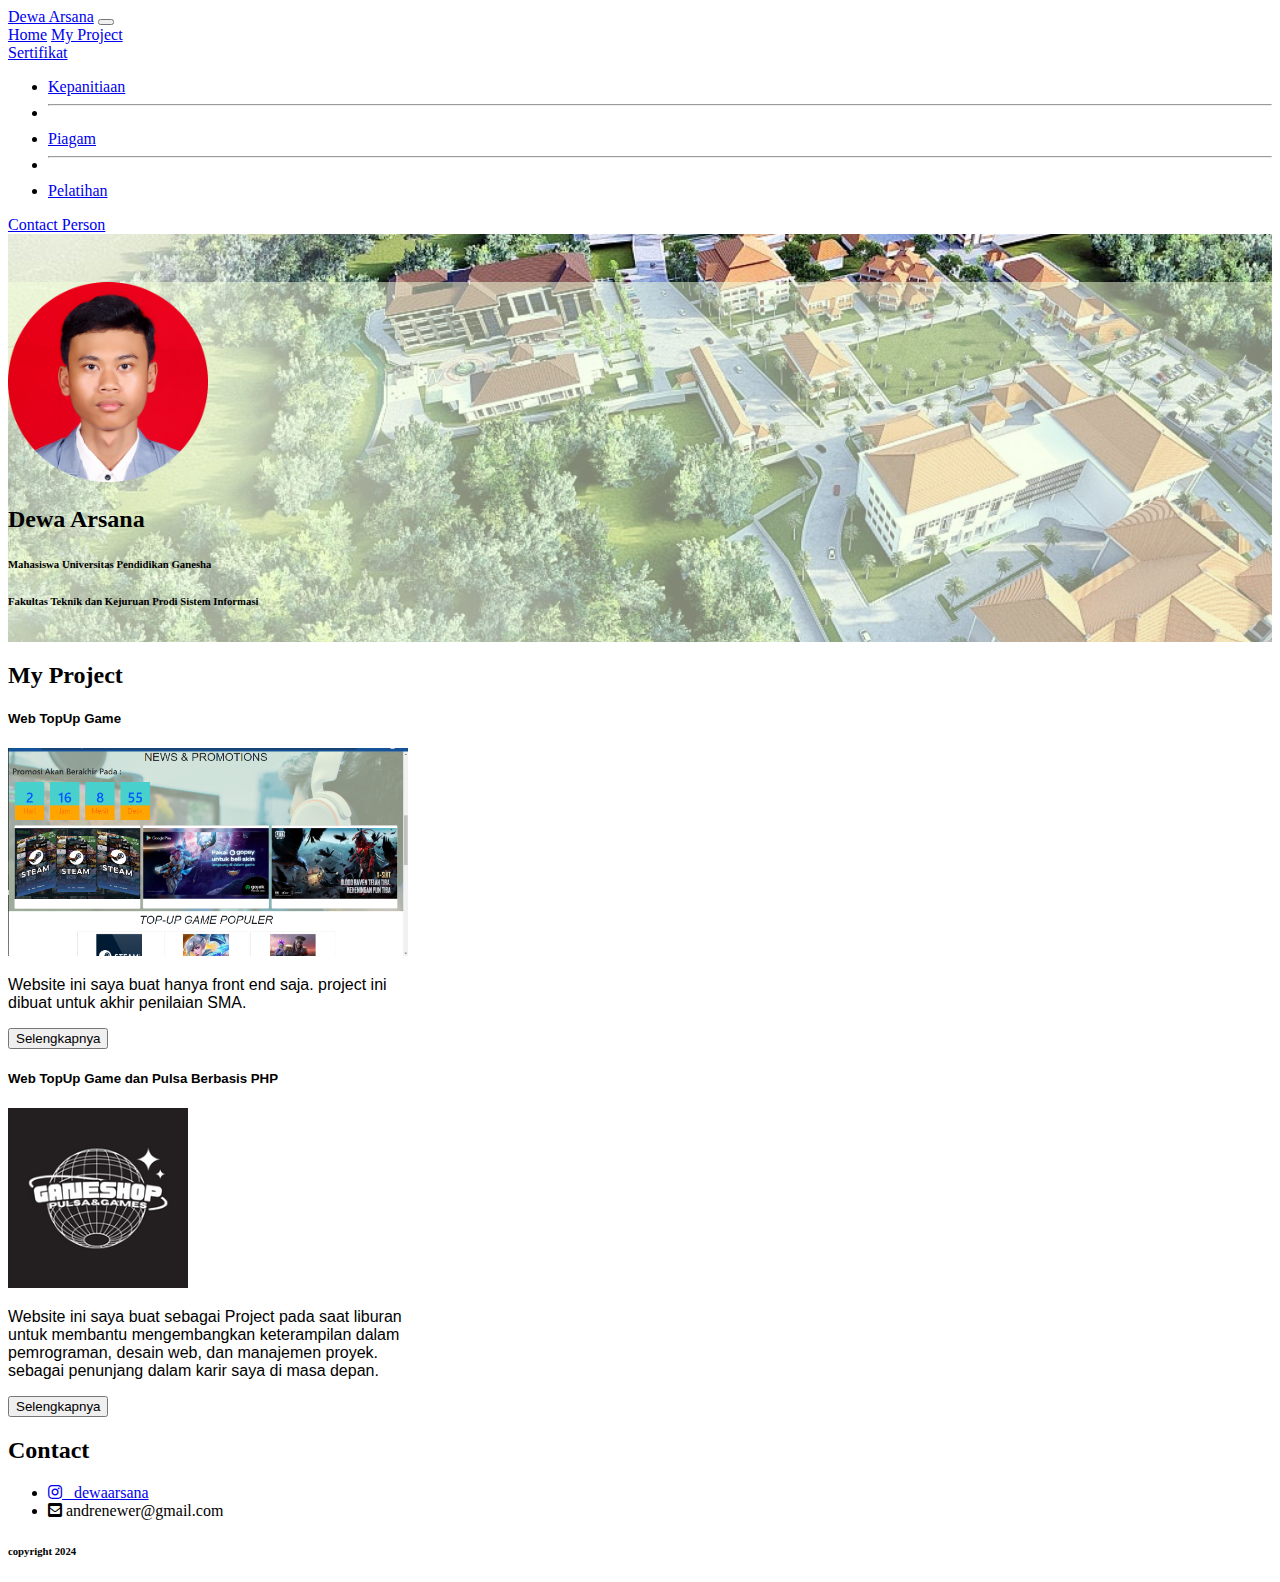
<file: index.html>
<!DOCTYPE html>
<html lang="en" id="Home">

<head>
  <meta charset="utf-8" />
  <meta name="viewport" content="width=device-width, initial-scale=1" />
  <title>Dewa Arsana</title>
  <link href="https://cdn.jsdelivr.net/npm/bootstrap@5.2.3/dist/css/bootstrap.min.css" rel="stylesheet"
    integrity="sha384-rbsA2VBKQhggwzxH7pPCaAqO46MgnOM80zW1RWuH61DGLwZJEdK2Kadq2F9CUG65" crossorigin="anonymous" />
  <link rel="stylesheet" href="style.css" />
  <link rel="stylesheet" href="font.css" />
  <link rel="stylesheet" href="animate.css" />
  <link rel="stylesheet" href="fontawesome-free-5.15.1-web/css/all.css" />
  <link rel="stylesheet" href="https://cdnjs.cloudflare.com/ajax/libs/animate.css/4.1.1/animate.min.css" />
  <link rel="icon" type="image/png" href="favicon-logo-undiksha.png" sizes="16x16" />
</head>

<body>
  <!-- Navbar Start-->
  <nav class="navbar navbar-expand-lg bg-light fixed-top">
    <div class="container">
      <a class="navbar-brand" href="index.html">Dewa Arsana</a>
      <button class="navbar-toggler navbar-toggler-right" type="button" data-bs-toggle="collapse"
        data-bs-target="#navbarNavAltMarkup" aria-controls="navbarNavAltMarkup" aria-expanded="false"
        aria-label="Toggle navigation">
        <span class="navbar-toggler-icon"></span>
      </button>
      <div class="collapse navbar-collapse" id="navbarNavAltMarkup">
        <div class="navbar-nav ms-auto">
          <a class="nav-link active" aria-current="page" href="index.html">Home</a>
          <a class="nav-link" href="index.html#My Project">My Project</a>
          <li class="nav-item dropdown">
            <a class="nav-link dropdown-toggle" data-bs-toggle="dropdown" href="#" role="button"
              aria-expanded="false">Sertifikat</a>
            <ul class="dropdown-menu">
              <li><a class="dropdown-item" href="kepanitiaan.html">Kepanitiaan</a></li>
              <li>
                <hr class="dropdown-divider" />
              </li>
              <li><a class="dropdown-item" href="#">Piagam</a></li>
              <li>
                <hr class="dropdown-divider" />
              </li>
              <li><a class="dropdown-item" href="#">Pelatihan</a></li>
            </ul>
          </li>
          <a class="nav-link" href="index.html#Contact Person">Contact Person</a>
          <a class="nav-link disabled"></a>
        </div>
      </div>
    </div>
  </nav>
  <!--Navbar End-->
  <div class="jumbotron d-flex justify-content-center">
    <div class="iniBanner1">
      <div class="container text-center">
        <div class="row align-items-center pt-5 pb-5">
          <div class="col">
            <img class="animatearsana" src="gambar/Dewa Arsana.png" width="200" alt="" />
            <div>
              <h2 class="animatenama">Dewa Arsana</h2>
              <h6 class="animatebio1">Mahasiswa Universitas Pendidikan Ganesha</h6>
              <h6 class="animatebio2">Fakultas Teknik dan Kejuruan Prodi Sistem Informasi</h6>
            </div>
          </div>
        </div>
      </div>
    </div>
  </div>
  <!-- Perkenalan End-->
  <!-- Project 1 start-->
  <div class="pb-2">
    <div class="container">
      <h2 class="text-center judulatasnya pt-2 animateproject" id="My Project" style="color: rgb(0, 0, 0)">My Project
      </h2>
      <div class="row row-cols-3 gap-2 d-flex justify-content-center pt-2 pb-2">
        <div class="card col pb-4 justify-content-center animateTopup" style="width: 25rem">
          <h5 class="card-title text-center pt-2 fontcard animatecard">Web TopUp Game</h5>
          <img src="gambar/project1.png" class="card-img-top pt-2 m-auto" alt="mengirim cepat" style="width: 100%" />
          <div class="card-body animatedeskripsi">
            <p class="card-text fontdeskripsi text-center ms-auto">Website ini saya buat hanya front end saja. project
              ini dibuat untuk akhir penilaian SMA.</p>
          </div>
          <a class="m-auto" href="https://dewade17.github.io/PlanetGame/" target="_blank"><button
              class="btn btn-primary">Selengkapnya</button></a>
        </div>
        <!-- Project 2 start-->
        <div class="card col pb-4 justify-content-center animateTopup" style="width: 25rem">
          <h5 class="card-title text-center pt-2 fontcard animatecard">Web TopUp Game dan Pulsa Berbasis PHP</h5>
          <img src="gambar/Ganeshop.png" class="card-img-top pt-2 m-auto" alt="mengirim cepat" style="width: 45%" />
          <div class="card-body animatedeskripsi">
            <p class="card-text fontdeskripsi text-center ms-auto">Website ini saya buat sebagai Project pada saat
              liburan untuk membantu mengembangkan keterampilan dalam pemrograman, desain web, dan manajemen proyek.
              sebagai penunjang dalam karir saya di masa depan.
            </p>
          </div>
          <a class="m-auto" href="https://ganeshop.store/" target="_blank"><button
              class="btn btn-primary">Selengkapnya</button></a>
        </div>
        <!-- Project 2 end-->
      </div>
    </div>
  </div>
  <!-- Project 1 end-->
  <!-- Footer Start-->
  <div class="bg-warning p-3">
    <div class="footer container bg-warning">
      <h2 class="pt-3 text-center" id="Contact Person">Contact</h2>
      <ul>
        <li>
          <a class="text-decoration-none text-dark" href="https://www.instagram.com/_dewaarsana/" target="_blank"><i
              class="fab fa-instagram"></i> _dewaarsana</a>
        </li>
        <li><i class="fas fa-envelope-square"></i> andrenewer@gmail.com</li>
      </ul>
    </div>
    <h6 class="text-center pt-3">copyright 2024</h6>
  </div>
  <!-- Footer End-->

  <script src="https://cdn.jsdelivr.net/npm/bootstrap@5.2.3/dist/js/bootstrap.bundle.min.js"
    integrity="sha384-kenU1KFdBIe4zVF0s0G1M5b4hcpxyD9F7jL+jjXkk+Q2h455rYXK/7HAuoJl+0I4"
    crossorigin="anonymous"></script>
</body>

</html>
</file>
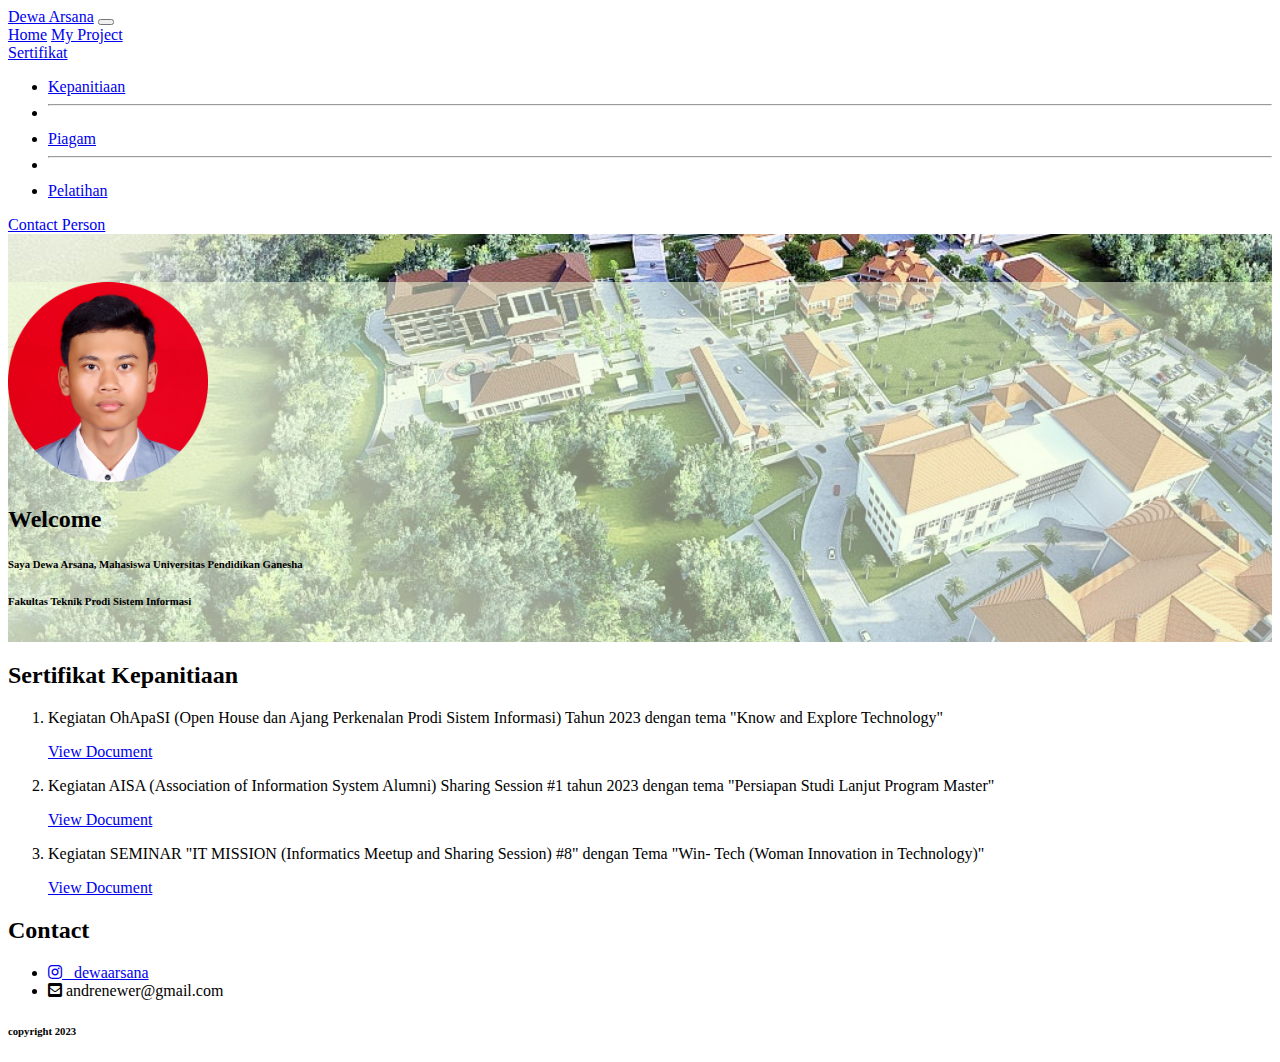
<file: kepanitiaan.html>
<!DOCTYPE html>
<html lang="en">
  <head>
    <meta charset="utf-8" />
    <meta name="viewport" content="width=device-width, initial-scale=1" />
    <title>Dewa Arsana</title>
    <link href="https://cdn.jsdelivr.net/npm/bootstrap@5.2.3/dist/css/bootstrap.min.css" rel="stylesheet" integrity="sha384-rbsA2VBKQhggwzxH7pPCaAqO46MgnOM80zW1RWuH61DGLwZJEdK2Kadq2F9CUG65" crossorigin="anonymous" />
    <link rel="stylesheet" href="style.css" />
    <link rel="stylesheet" href="fontawesome-free-5.15.1-web/css/all.css" />
  </head>
  <body id="Home">
    <!-- Navbar Start-->
    <nav class="navbar navbar-expand-lg bg-light fixed-top">
      <div class="container">
        <a class="navbar-brand" href="index.html">Dewa Arsana</a>
        <button class="navbar-toggler navbar-toggler-right" type="button" data-bs-toggle="collapse" data-bs-target="#navbarNavAltMarkup" aria-controls="navbarNavAltMarkup" aria-expanded="false" aria-label="Toggle navigation">
          <span class="navbar-toggler-icon"></span>
        </button>
        <div class="collapse navbar-collapse" id="navbarNavAltMarkup">
          <div class="navbar-nav ms-auto">
            <a class="nav-link active" aria-current="page" href="index.html">Home</a>
            <a class="nav-link" href="index.html#My Project">My Project</a>
            <li class="nav-item dropdown">
              <a class="nav-link dropdown-toggle" data-bs-toggle="dropdown" href="#" role="button" aria-expanded="false">Sertifikat</a>
              <ul class="dropdown-menu">
                <li><a class="dropdown-item" href="kepanitiaan.html">Kepanitiaan</a></li>
                <li><hr class="dropdown-divider" /></li>
                <li><a class="dropdown-item" href="#">Piagam</a></li>
                <li><hr class="dropdown-divider" /></li>
                <li><a class="dropdown-item" href="#">Pelatihan</a></li>
              </ul>
            </li>
            <a class="nav-link" href="index.html#Contact Person">Contact Person</a>
            <a class="nav-link disabled"></a>
          </div>
        </div>
      </div>
    </nav>
    <!--Navbar End-->
    <div class="jumbotron d-flex">
      <div class="iniBanner1">
        <div class="container text-center">
          <div class="row align-items-center pt-5 pb-5">
            <div class="col">
              <img src="gambar/Dewa Arsana.png" width="200" alt="" />
            </div>
            <div class="col pt-4">
              <h2>Welcome</h2>
              <h6>Saya Dewa Arsana, Mahasiswa Universitas Pendidikan Ganesha</h6>
              <h6>Fakultas Teknik Prodi Sistem Informasi</h6>
            </div>
          </div>
        </div>
      </div>
    </div>
    <!-- Perkenalan End-->
    <!-- Sertifikat Kepanitiaan  start-->
    <div class="container pb-3">
      <h2 class="text-center judulatasnya" id="My Project" style="color: rgb(0, 0, 0)">Sertifikat Kepanitiaan</h2>
      <div class="container bg-info mt-2 p-2 pb-2">
        <ol class="list-group list-group-numbered">
          <li class="list-group-item d-flex justify-content-between align-items-start">
            <div class="ms-2 m-auto">
              <p>Kegiatan OhApaSI (Open House dan Ajang Perkenalan Prodi Sistem Informasi) Tahun 2023 dengan tema "Know and Explore Technology"</p>
              <a class="btn btn-outline-primary" target="_blank" href="https://drive.google.com/file/d/1YK_CrAxsqqi_1shM9Pg9Ze6kpLtzX3bA/view?usp=share_link" role="button">View Document</a>
            </div>
          </li>
          <li class="list-group-item d-flex justify-content-between align-items-start mt-1">
            <div class="ms-2 m-auto">
              <p>Kegiatan AISA (Association of Information System Alumni) Sharing Session #1 tahun 2023 dengan tema "Persiapan Studi Lanjut Program Master"</p>
              <a class="btn btn-outline-primary" target="_blank" href="https://drive.google.com/file/d/1I3b7wMRaqw45LWRFgbYJPQ6gSNGYmxeX/view?usp=share_link" role="button">View Document</a>
            </div>
          </li>
          <li class="list-group-item d-flex justify-content-between align-items-start mt-1">
            <div class="ms-2 m-auto">
              <p>Kegiatan SEMINAR "IT MISSION (Informatics Meetup and Sharing Session) #8" dengan Tema "Win- Tech (Woman Innovation in Technology)"</p>
              <a class="btn btn-outline-primary" target="_blank" href="https://drive.google.com/file/d/106ahSZ68T5pV-ehLJwjm51w6aNN_rQYL/view?usp=share_link" role="button">View Document</a>
            </div>
          </li>
        </ol>
      </div>
    </div>
    <!-- Sertifikat Kepanitiaan end-->
    <!-- Footer Start-->
    <div class="bg-warning p-3">
      <div class="footer container bg-warning">
        <h2 class="pt-3 text-center" id="Contact Person">Contact</h2>
        <ul>
          <li>
            <a class="text-decoration-none text-dark" href="https://www.instagram.com/_dewaarsana/" target="_blank"><i class="fab fa-instagram"></i> _dewaarsana</a>
          </li>
          <li><i class="fas fa-envelope-square"></i> andrenewer@gmail.com</li>
        </ul>
      </div>
      <h6 class="text-center pt-3">copyright 2023</h6>
    </div>
    <!-- Footer End-->

    <script src="https://cdn.jsdelivr.net/npm/bootstrap@5.2.3/dist/js/bootstrap.bundle.min.js" integrity="sha384-kenU1KFdBIe4zVF0s0G1M5b4hcpxyD9F7jL+jjXkk+Q2h455rYXK/7HAuoJl+0I4" crossorigin="anonymous"></script>
  </body>
</html>
</file>
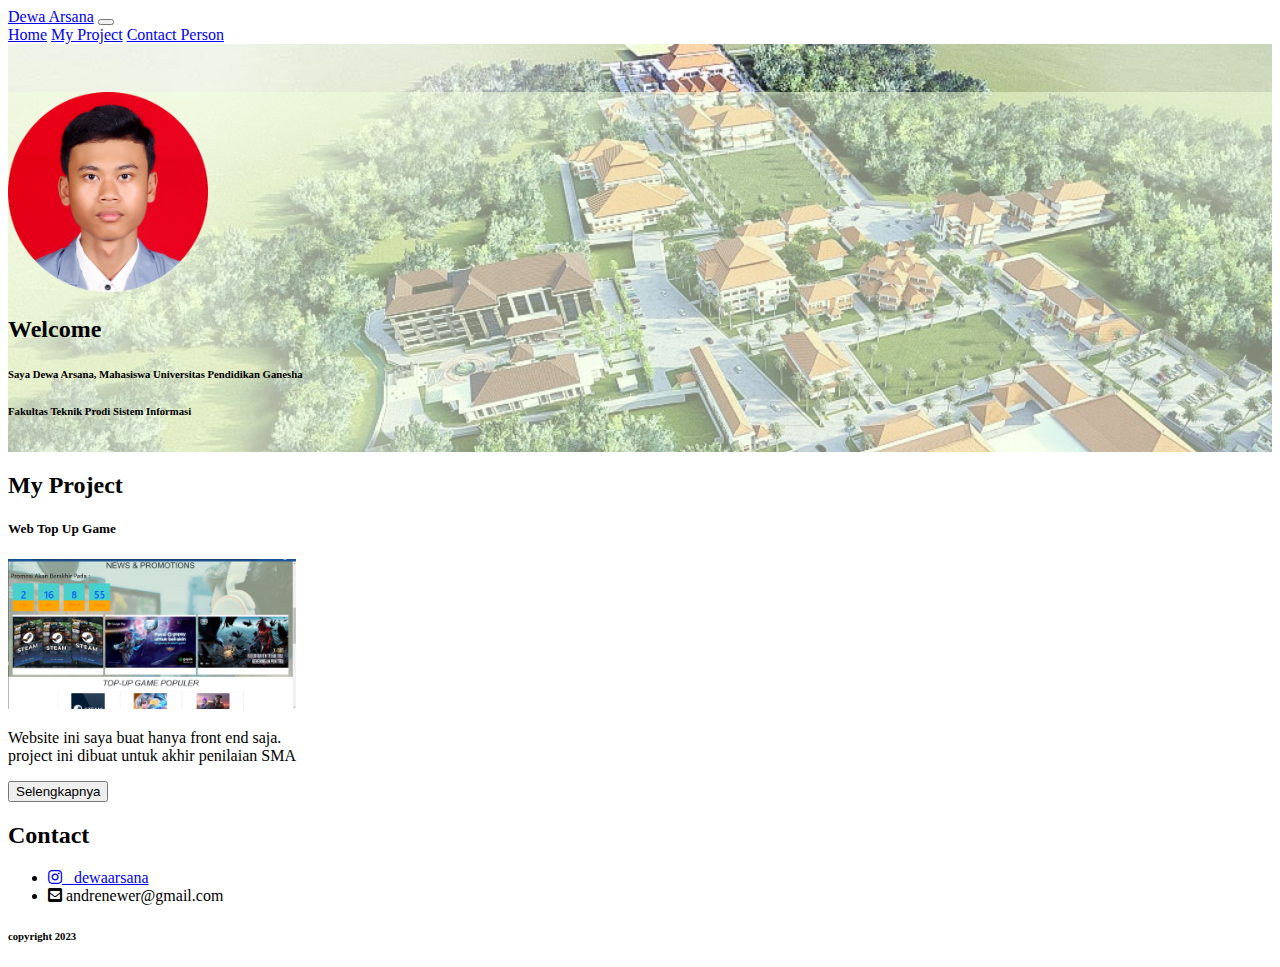
<file: page1.html>
<!DOCTYPE html>
<html lang="en">
  <head>
    <meta charset="utf-8" />
    <meta name="viewport" content="width=device-width, initial-scale=1" />
    <title>Dewa Arsana</title>
    <link href="https://cdn.jsdelivr.net/npm/bootstrap@5.2.3/dist/css/bootstrap.min.css" rel="stylesheet" integrity="sha384-rbsA2VBKQhggwzxH7pPCaAqO46MgnOM80zW1RWuH61DGLwZJEdK2Kadq2F9CUG65" crossorigin="anonymous" />
    <link rel="stylesheet" href="style.css" />
    <link rel="stylesheet" href="fontawesome-free-5.15.1-web/css/all.css" />
  </head>
  <body id="Home">
    <!-- Navbar Start-->
    <nav class="navbar navbar-expand-lg bg-light fixed-top">
      <div class="container">
        <a class="navbar-brand" href="page1.html">Dewa Arsana</a>
        <button class="navbar-toggler" type="button" data-bs-toggle="collapse" data-bs-target="#navbarNavAltMarkup" aria-controls="navbarNavAltMarkup" aria-expanded="false" aria-label="Toggle navigation">
          <span class="navbar-toggler-icon"></span>
        </button>
        <div class="collapse navbar-collapse" id="navbarNavAltMarkup">
          <div class="navbar-nav ms-auto">
            <a class="nav-link active" aria-current="page" href="page1.html#Home">Home</a>
            <a class="nav-link" href="page1.html#My Project">My Project</a>
            <a class="nav-link" href="page1.html#Contact Person">Contact Person</a>
            <a class="nav-link disabled"></a>
          </div>
        </div>
      </div>
    </nav>
    <!--Navbar End-->
    <div class="jumbotron d-flex">
      <div class="iniBanner1">
        <div class="container text-center">
          <div class="row align-items-center pt-5 pb-5">
            <div class="col">
              <img src="gambar/Dewa Arsana.png" width="200" alt="" />
            </div>
            <div class="col">
              <h2>Welcome</h2>
              <h6>Saya Dewa Arsana, Mahasiswa Universitas Pendidikan Ganesha</h6>
              <h6>Fakultas Teknik Prodi Sistem Informasi</h6>
            </div>
          </div>
        </div>
      </div>
    </div>
    <!-- Perkenalan End-->
    <!-- Project  start-->
    <div class="pb-2">
      <div class="container">
        <h2 class="text-center judulatasnya" id="My Project" style="color: rgb(0, 0, 0)">My Project</h2>
        <div class="row row-cols-3 gap-2 d-flex justify-content-center pt-2 pb-2">
          <div class="card col pb-4 justify-content-center" style="width: 18rem">
            <h5 class="card-title text-center pt-2">Web Top Up Game</h5>
            <img src="gambar/project1.png" class="card-img-top pt-2 m-auto" alt="mengirim cepat" style="width: 100%" />
            <div class="card-body">
              <p class="card-text fontkeunggulan text-center ms-auto">Website ini saya buat hanya front end saja. project ini dibuat untuk akhir penilaian SMA</p>
            </div>
            <a class="m-auto" href="https://dewade17.github.io/PlanetGame/" target="_blank"><button class="btn btn-primary">Selengkapnya</button></a>
          </div>
        </div>
      </div>
    </div>
    <!-- Project end-->
    <!-- Footer Start-->
    <div class="bg-warning">
      <div class="footer container bg-warning">
        <h2 class="pt-3 text-center" id="Contact Person">Contact</h2>
        <ul>
          <li>
            <a class="text-decoration-none text-dark" href="https://www.instagram.com/_dewaarsana/" target="_blank"><i class="fab fa-instagram"></i> _dewaarsana </a>
          </li>
          <li><i class="fas fa-envelope-square"></i> andrenewer@gmail.com</li>
        </ul>
      </div>
      <h6 class="text-center py-3">copyright 2023</h6>
    </div>
    <!-- Footer End-->

    <script src="https://cdn.jsdelivr.net/npm/bootstrap@5.2.3/dist/js/bootstrap.bundle.min.js" integrity="sha384-kenU1KFdBIe4zVF0s0G1M5b4hcpxyD9F7jL+jjXkk+Q2h455rYXK/7HAuoJl+0I4" crossorigin="anonymous"></script>
  </body>
</html>
</file>
<file: style.css>
.jumbotron {
  padding-top: 3rem;
  background: url('gambar/Master-Plan-Undiksha-2021.jpeg');
  background-size: cover;
  display: flex;
  background-attachment: fixed;
}
.iniBanner1 {
  background-color: rgba(242, 255, 220, 0.534);
  min-height: 40vh;
  width: 150%;
}
.footer ul a:hover {
  color: blue !important;
}
.dropdown-menu a:hover {
  color: blue !important;
}
</file>
<file: font.css>
@import url('https://fonts.googleapis.com/css2?family=Bree+Serif&display=swap');
.fontnama {
  font-family: 'Bree Serif', serif;
  font-weight: 400;
}
@import url('https://fonts.googleapis.com/css2?family=Fira+Sans:ital,wght@0,100;0,200;0,300;0,400;0,500;0,600;0,700;0,800;0,900;1,100;1,200;1,300;1,400;1,500;1,600;1,700;1,800;1,900&display=swap');
.fontbiodata {
  font-family: 'Fira Sans', sans-serif;
  font-weight: 400;
}
@import url('https://fonts.googleapis.com/css2?family=Dancing+Script:wght@400;500;600;700&display=swap');
.judulatasnya {
  font-family: 'Dancing Script', cursive;
  font-weight: 700;
}
@import url('https://fonts.googleapis.com/css2?family=Roboto:ital,wght@0,100;0,300;0,400;0,500;0,700;0,900;1,100;1,300;1,400;1,500;1,700;1,900&display=swap');
.fontcard {
  font-family: 'Roboto', sans-serif;
  font-weight: 700;
}
@import url('https://fonts.googleapis.com/css2?family=Anuphan:wght@100;200;300;400;500;600;700&display=swap');
.fontdeskripsi {
  font-family: 'Anuphan', sans-serif;
  font-weight: 400;
}
</file>
